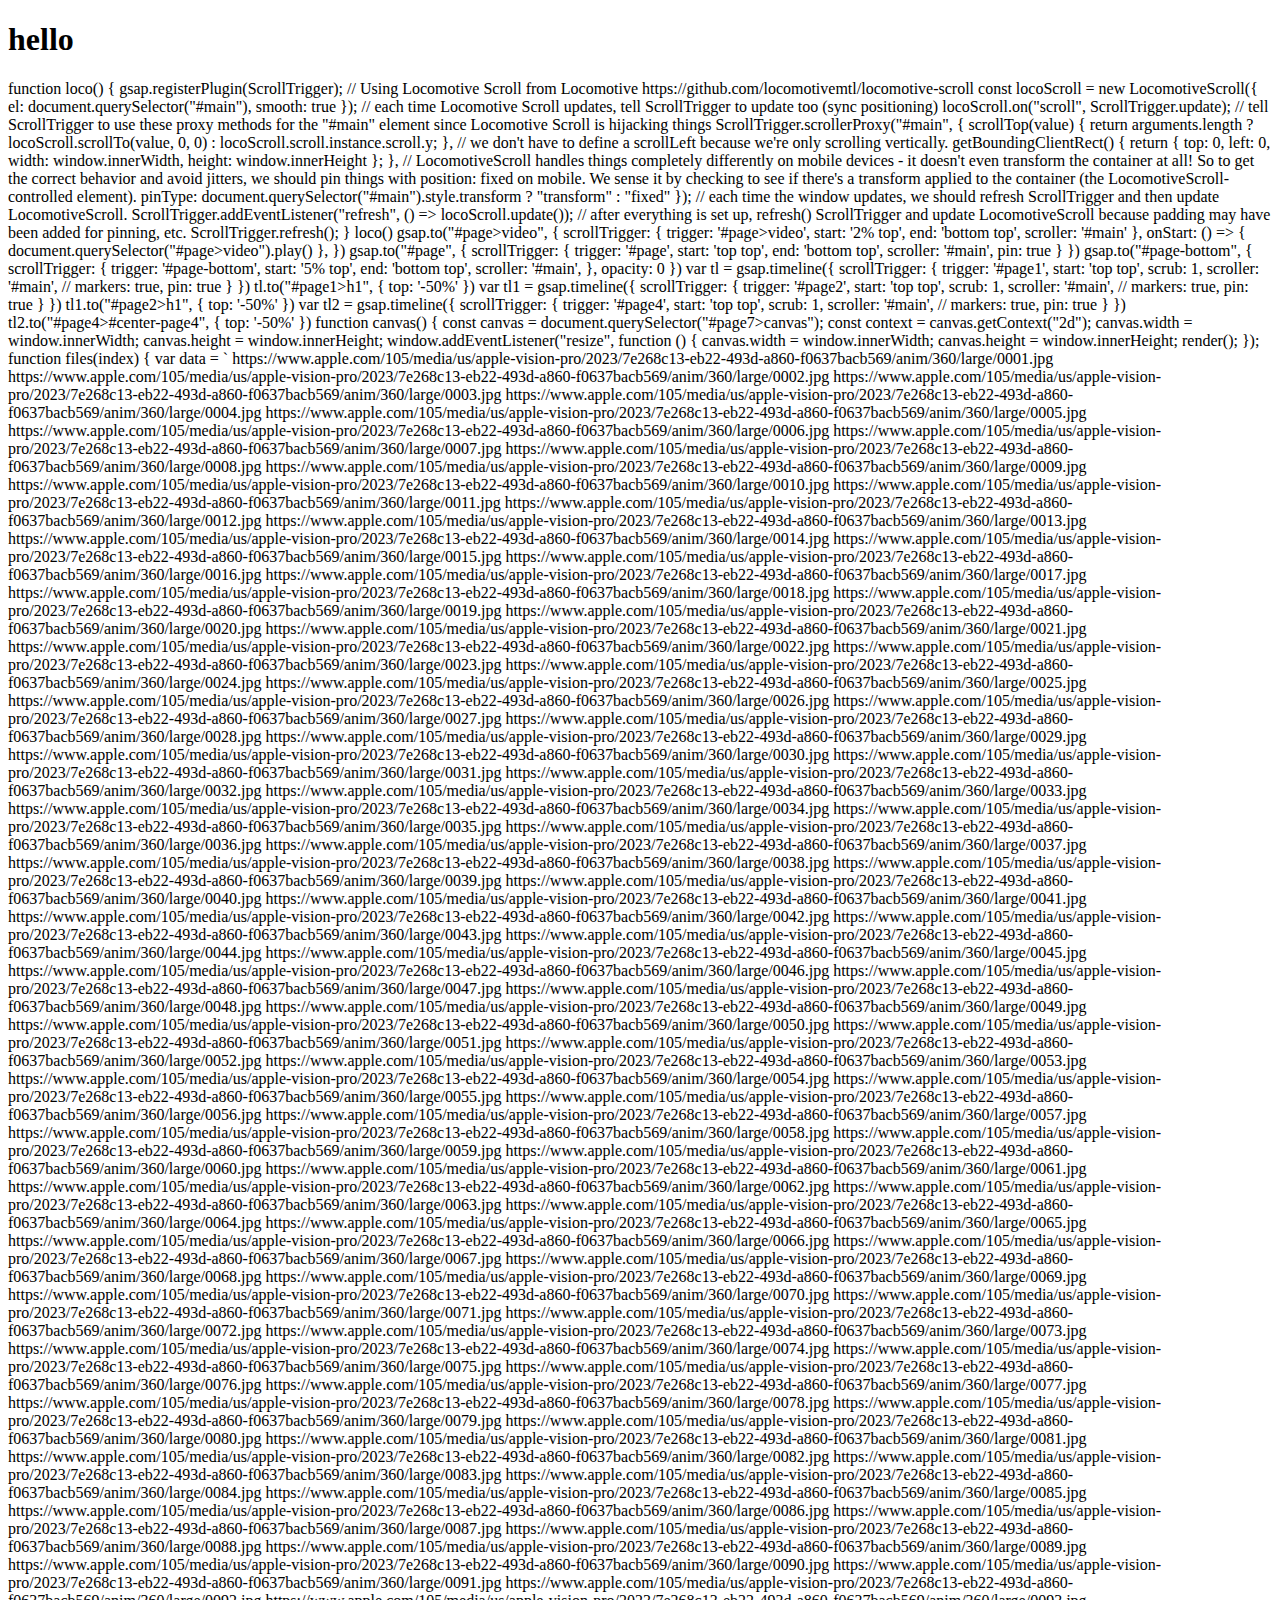
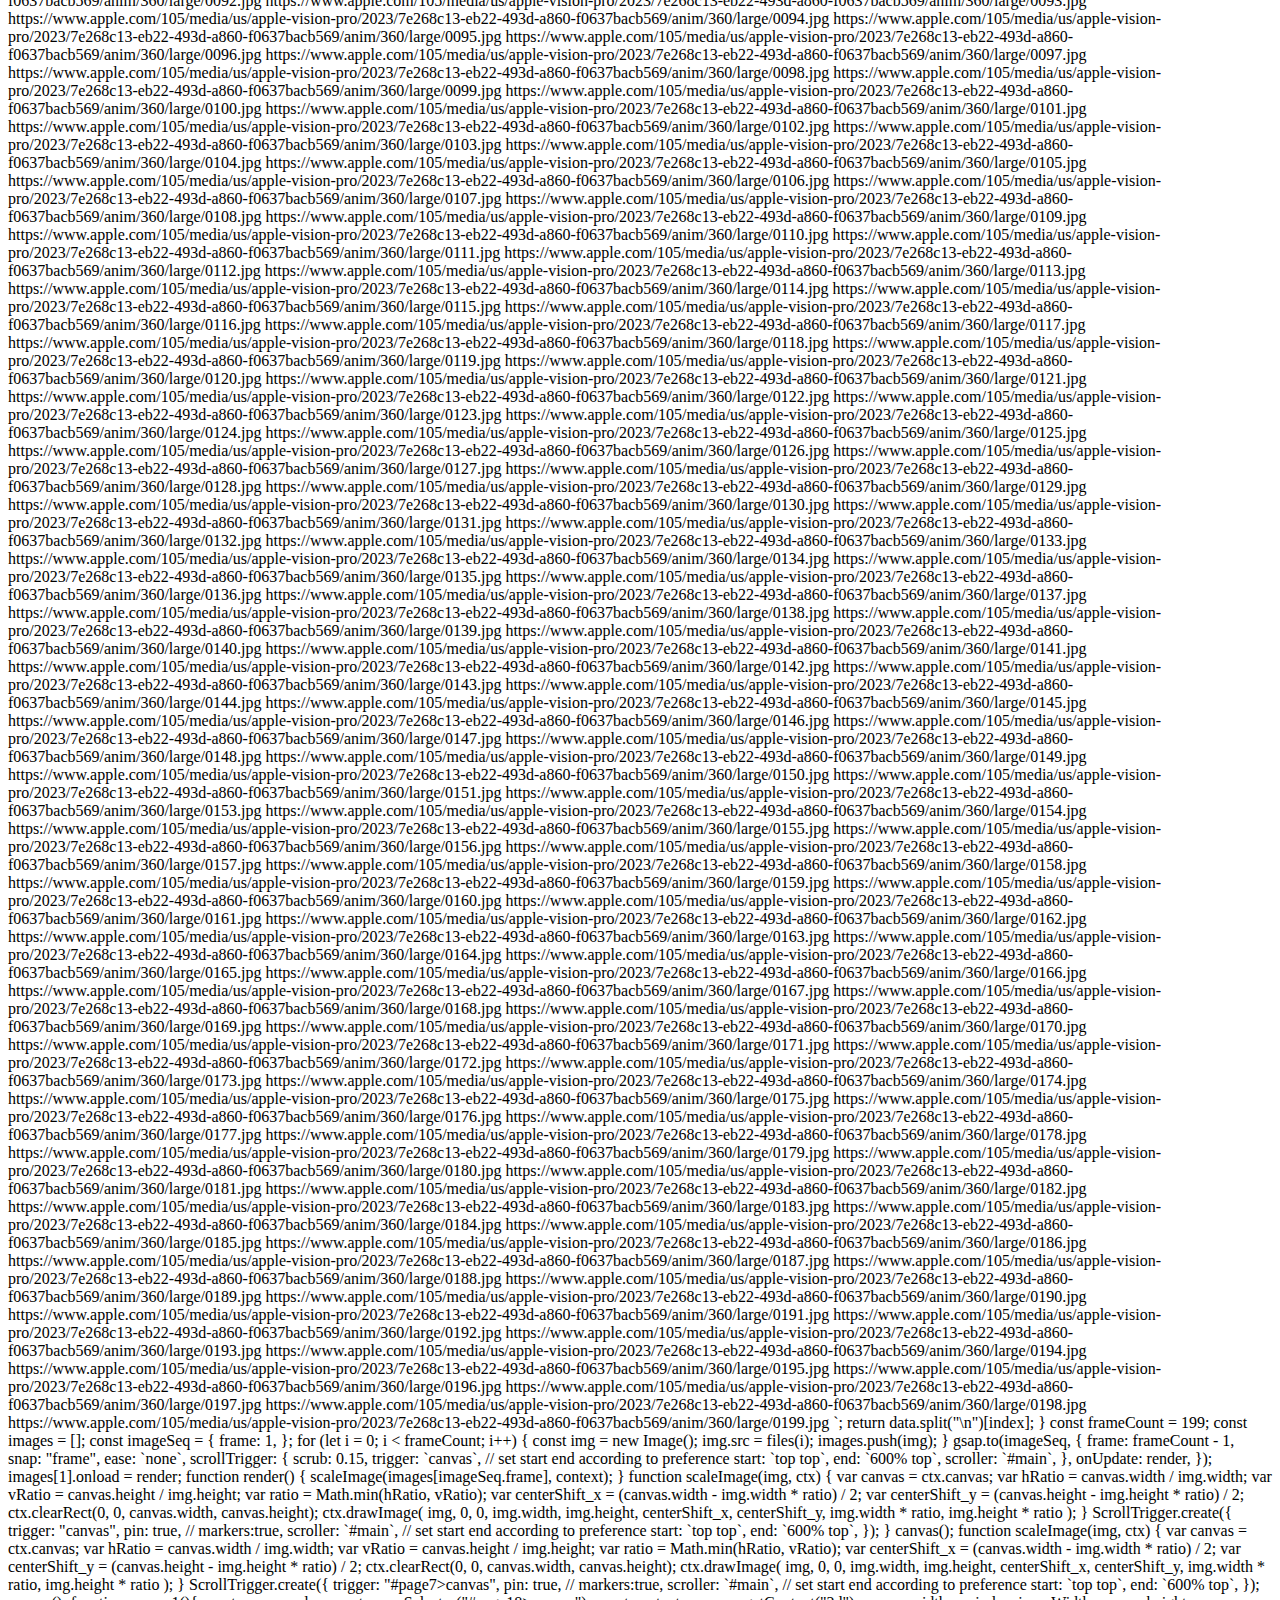
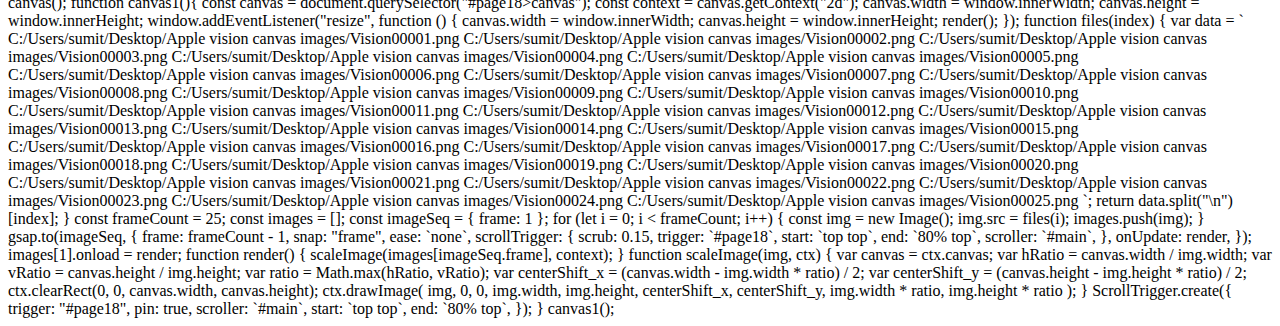
<file: index2.html>
<!DOCTYPE html>
<html lang="en">
<head>
    <meta charset="UTF-8">
    <meta name="viewport" content="width=device-width, initial-scale=1.0">
    <title>Document</title>
</head>
<body>
    <h1>hello</h1>
    
</body>
</html>



function loco() {
    gsap.registerPlugin(ScrollTrigger);

    // Using Locomotive Scroll from Locomotive https://github.com/locomotivemtl/locomotive-scroll

    const locoScroll = new LocomotiveScroll({
        el: document.querySelector("#main"),
        smooth: true
    });
    // each time Locomotive Scroll updates, tell ScrollTrigger to update too (sync positioning)
    locoScroll.on("scroll", ScrollTrigger.update);

    // tell ScrollTrigger to use these proxy methods for the "#main" element since Locomotive Scroll is hijacking things
    ScrollTrigger.scrollerProxy("#main", {
        scrollTop(value) {
            return arguments.length ? locoScroll.scrollTo(value, 0, 0) : locoScroll.scroll.instance.scroll.y;
        }, // we don't have to define a scrollLeft because we're only scrolling vertically.
        getBoundingClientRect() {
            return { top: 0, left: 0, width: window.innerWidth, height: window.innerHeight };
        },
        // LocomotiveScroll handles things completely differently on mobile devices - it doesn't even transform the container at all! So to get the correct behavior and avoid jitters, we should pin things with position: fixed on mobile. We sense it by checking to see if there's a transform applied to the container (the LocomotiveScroll-controlled element).
        pinType: document.querySelector("#main").style.transform ? "transform" : "fixed"
    });

    // each time the window updates, we should refresh ScrollTrigger and then update LocomotiveScroll. 
    ScrollTrigger.addEventListener("refresh", () => locoScroll.update());

    // after everything is set up, refresh() ScrollTrigger and update LocomotiveScroll because padding may have been added for pinning, etc.
    ScrollTrigger.refresh();
}

loco()

gsap.to("#page>video", {
    scrollTrigger: {
        trigger: '#page>video',
        start: '2% top',
        end: 'bottom top',
        scroller: '#main'
    },
    onStart: () => {
        document.querySelector("#page>video").play()
    },
})

gsap.to("#page", {
    scrollTrigger: {
        trigger: '#page',
        start: 'top top',
        end: 'bottom top',
        scroller: '#main',
        pin: true
    }
})
gsap.to("#page-bottom", {
    scrollTrigger: {
        trigger: '#page-bottom',
        start: '5% top',
        end: 'bottom top',
        scroller: '#main',
    },
    opacity: 0
})

var tl = gsap.timeline({
    scrollTrigger: {
        trigger: '#page1',
        start: 'top top',
        scrub: 1,
        scroller: '#main',
        // markers: true,
        pin: true
    }
})

tl.to("#page1>h1", {
    top: '-50%'
})


var tl1 = gsap.timeline({
    scrollTrigger: {
        trigger: '#page2',
        start: 'top top',
        scrub: 1,
        scroller: '#main',
        // markers: true,
        pin: true
    }
})

tl1.to("#page2>h1", {
    top: '-50%'
})

var tl2 = gsap.timeline({
    scrollTrigger: {
        trigger: '#page4',
        start: 'top top',
        scrub: 1,
        scroller: '#main',
        // markers: true,
        pin: true
    }
})

tl2.to("#page4>#center-page4", {
    top: '-50%'
})

function canvas() {
    const canvas = document.querySelector("#page7>canvas");
    const context = canvas.getContext("2d");

    canvas.width = window.innerWidth;
    canvas.height = window.innerHeight;


    window.addEventListener("resize", function () {
        canvas.width = window.innerWidth;
        canvas.height = window.innerHeight;
        render();
    });

    function files(index) {
        var data = `
  https://www.apple.com/105/media/us/apple-vision-pro/2023/7e268c13-eb22-493d-a860-f0637bacb569/anim/360/large/0001.jpg
  https://www.apple.com/105/media/us/apple-vision-pro/2023/7e268c13-eb22-493d-a860-f0637bacb569/anim/360/large/0002.jpg
  https://www.apple.com/105/media/us/apple-vision-pro/2023/7e268c13-eb22-493d-a860-f0637bacb569/anim/360/large/0003.jpg
  https://www.apple.com/105/media/us/apple-vision-pro/2023/7e268c13-eb22-493d-a860-f0637bacb569/anim/360/large/0004.jpg
  https://www.apple.com/105/media/us/apple-vision-pro/2023/7e268c13-eb22-493d-a860-f0637bacb569/anim/360/large/0005.jpg
  https://www.apple.com/105/media/us/apple-vision-pro/2023/7e268c13-eb22-493d-a860-f0637bacb569/anim/360/large/0006.jpg
  https://www.apple.com/105/media/us/apple-vision-pro/2023/7e268c13-eb22-493d-a860-f0637bacb569/anim/360/large/0007.jpg
  https://www.apple.com/105/media/us/apple-vision-pro/2023/7e268c13-eb22-493d-a860-f0637bacb569/anim/360/large/0008.jpg
  https://www.apple.com/105/media/us/apple-vision-pro/2023/7e268c13-eb22-493d-a860-f0637bacb569/anim/360/large/0009.jpg
  https://www.apple.com/105/media/us/apple-vision-pro/2023/7e268c13-eb22-493d-a860-f0637bacb569/anim/360/large/0010.jpg
  https://www.apple.com/105/media/us/apple-vision-pro/2023/7e268c13-eb22-493d-a860-f0637bacb569/anim/360/large/0011.jpg
  https://www.apple.com/105/media/us/apple-vision-pro/2023/7e268c13-eb22-493d-a860-f0637bacb569/anim/360/large/0012.jpg
  https://www.apple.com/105/media/us/apple-vision-pro/2023/7e268c13-eb22-493d-a860-f0637bacb569/anim/360/large/0013.jpg
  https://www.apple.com/105/media/us/apple-vision-pro/2023/7e268c13-eb22-493d-a860-f0637bacb569/anim/360/large/0014.jpg
  https://www.apple.com/105/media/us/apple-vision-pro/2023/7e268c13-eb22-493d-a860-f0637bacb569/anim/360/large/0015.jpg
  https://www.apple.com/105/media/us/apple-vision-pro/2023/7e268c13-eb22-493d-a860-f0637bacb569/anim/360/large/0016.jpg
  https://www.apple.com/105/media/us/apple-vision-pro/2023/7e268c13-eb22-493d-a860-f0637bacb569/anim/360/large/0017.jpg
  https://www.apple.com/105/media/us/apple-vision-pro/2023/7e268c13-eb22-493d-a860-f0637bacb569/anim/360/large/0018.jpg
  https://www.apple.com/105/media/us/apple-vision-pro/2023/7e268c13-eb22-493d-a860-f0637bacb569/anim/360/large/0019.jpg
  https://www.apple.com/105/media/us/apple-vision-pro/2023/7e268c13-eb22-493d-a860-f0637bacb569/anim/360/large/0020.jpg
  https://www.apple.com/105/media/us/apple-vision-pro/2023/7e268c13-eb22-493d-a860-f0637bacb569/anim/360/large/0021.jpg
  https://www.apple.com/105/media/us/apple-vision-pro/2023/7e268c13-eb22-493d-a860-f0637bacb569/anim/360/large/0022.jpg
  https://www.apple.com/105/media/us/apple-vision-pro/2023/7e268c13-eb22-493d-a860-f0637bacb569/anim/360/large/0023.jpg
  https://www.apple.com/105/media/us/apple-vision-pro/2023/7e268c13-eb22-493d-a860-f0637bacb569/anim/360/large/0024.jpg
  https://www.apple.com/105/media/us/apple-vision-pro/2023/7e268c13-eb22-493d-a860-f0637bacb569/anim/360/large/0025.jpg
  https://www.apple.com/105/media/us/apple-vision-pro/2023/7e268c13-eb22-493d-a860-f0637bacb569/anim/360/large/0026.jpg
  https://www.apple.com/105/media/us/apple-vision-pro/2023/7e268c13-eb22-493d-a860-f0637bacb569/anim/360/large/0027.jpg
  https://www.apple.com/105/media/us/apple-vision-pro/2023/7e268c13-eb22-493d-a860-f0637bacb569/anim/360/large/0028.jpg
  https://www.apple.com/105/media/us/apple-vision-pro/2023/7e268c13-eb22-493d-a860-f0637bacb569/anim/360/large/0029.jpg
  https://www.apple.com/105/media/us/apple-vision-pro/2023/7e268c13-eb22-493d-a860-f0637bacb569/anim/360/large/0030.jpg
  https://www.apple.com/105/media/us/apple-vision-pro/2023/7e268c13-eb22-493d-a860-f0637bacb569/anim/360/large/0031.jpg
  https://www.apple.com/105/media/us/apple-vision-pro/2023/7e268c13-eb22-493d-a860-f0637bacb569/anim/360/large/0032.jpg
  https://www.apple.com/105/media/us/apple-vision-pro/2023/7e268c13-eb22-493d-a860-f0637bacb569/anim/360/large/0033.jpg
  https://www.apple.com/105/media/us/apple-vision-pro/2023/7e268c13-eb22-493d-a860-f0637bacb569/anim/360/large/0034.jpg
  https://www.apple.com/105/media/us/apple-vision-pro/2023/7e268c13-eb22-493d-a860-f0637bacb569/anim/360/large/0035.jpg
  https://www.apple.com/105/media/us/apple-vision-pro/2023/7e268c13-eb22-493d-a860-f0637bacb569/anim/360/large/0036.jpg
  https://www.apple.com/105/media/us/apple-vision-pro/2023/7e268c13-eb22-493d-a860-f0637bacb569/anim/360/large/0037.jpg
  https://www.apple.com/105/media/us/apple-vision-pro/2023/7e268c13-eb22-493d-a860-f0637bacb569/anim/360/large/0038.jpg
  https://www.apple.com/105/media/us/apple-vision-pro/2023/7e268c13-eb22-493d-a860-f0637bacb569/anim/360/large/0039.jpg
  https://www.apple.com/105/media/us/apple-vision-pro/2023/7e268c13-eb22-493d-a860-f0637bacb569/anim/360/large/0040.jpg
  https://www.apple.com/105/media/us/apple-vision-pro/2023/7e268c13-eb22-493d-a860-f0637bacb569/anim/360/large/0041.jpg
  https://www.apple.com/105/media/us/apple-vision-pro/2023/7e268c13-eb22-493d-a860-f0637bacb569/anim/360/large/0042.jpg
  https://www.apple.com/105/media/us/apple-vision-pro/2023/7e268c13-eb22-493d-a860-f0637bacb569/anim/360/large/0043.jpg
  https://www.apple.com/105/media/us/apple-vision-pro/2023/7e268c13-eb22-493d-a860-f0637bacb569/anim/360/large/0044.jpg
  https://www.apple.com/105/media/us/apple-vision-pro/2023/7e268c13-eb22-493d-a860-f0637bacb569/anim/360/large/0045.jpg
  https://www.apple.com/105/media/us/apple-vision-pro/2023/7e268c13-eb22-493d-a860-f0637bacb569/anim/360/large/0046.jpg
  https://www.apple.com/105/media/us/apple-vision-pro/2023/7e268c13-eb22-493d-a860-f0637bacb569/anim/360/large/0047.jpg
  https://www.apple.com/105/media/us/apple-vision-pro/2023/7e268c13-eb22-493d-a860-f0637bacb569/anim/360/large/0048.jpg
  https://www.apple.com/105/media/us/apple-vision-pro/2023/7e268c13-eb22-493d-a860-f0637bacb569/anim/360/large/0049.jpg
  https://www.apple.com/105/media/us/apple-vision-pro/2023/7e268c13-eb22-493d-a860-f0637bacb569/anim/360/large/0050.jpg
  https://www.apple.com/105/media/us/apple-vision-pro/2023/7e268c13-eb22-493d-a860-f0637bacb569/anim/360/large/0051.jpg
  https://www.apple.com/105/media/us/apple-vision-pro/2023/7e268c13-eb22-493d-a860-f0637bacb569/anim/360/large/0052.jpg
  https://www.apple.com/105/media/us/apple-vision-pro/2023/7e268c13-eb22-493d-a860-f0637bacb569/anim/360/large/0053.jpg
  https://www.apple.com/105/media/us/apple-vision-pro/2023/7e268c13-eb22-493d-a860-f0637bacb569/anim/360/large/0054.jpg
  https://www.apple.com/105/media/us/apple-vision-pro/2023/7e268c13-eb22-493d-a860-f0637bacb569/anim/360/large/0055.jpg
  https://www.apple.com/105/media/us/apple-vision-pro/2023/7e268c13-eb22-493d-a860-f0637bacb569/anim/360/large/0056.jpg
  https://www.apple.com/105/media/us/apple-vision-pro/2023/7e268c13-eb22-493d-a860-f0637bacb569/anim/360/large/0057.jpg
  https://www.apple.com/105/media/us/apple-vision-pro/2023/7e268c13-eb22-493d-a860-f0637bacb569/anim/360/large/0058.jpg
  https://www.apple.com/105/media/us/apple-vision-pro/2023/7e268c13-eb22-493d-a860-f0637bacb569/anim/360/large/0059.jpg
  https://www.apple.com/105/media/us/apple-vision-pro/2023/7e268c13-eb22-493d-a860-f0637bacb569/anim/360/large/0060.jpg
  https://www.apple.com/105/media/us/apple-vision-pro/2023/7e268c13-eb22-493d-a860-f0637bacb569/anim/360/large/0061.jpg
  https://www.apple.com/105/media/us/apple-vision-pro/2023/7e268c13-eb22-493d-a860-f0637bacb569/anim/360/large/0062.jpg
  https://www.apple.com/105/media/us/apple-vision-pro/2023/7e268c13-eb22-493d-a860-f0637bacb569/anim/360/large/0063.jpg
  https://www.apple.com/105/media/us/apple-vision-pro/2023/7e268c13-eb22-493d-a860-f0637bacb569/anim/360/large/0064.jpg
  https://www.apple.com/105/media/us/apple-vision-pro/2023/7e268c13-eb22-493d-a860-f0637bacb569/anim/360/large/0065.jpg
  https://www.apple.com/105/media/us/apple-vision-pro/2023/7e268c13-eb22-493d-a860-f0637bacb569/anim/360/large/0066.jpg
  https://www.apple.com/105/media/us/apple-vision-pro/2023/7e268c13-eb22-493d-a860-f0637bacb569/anim/360/large/0067.jpg
  https://www.apple.com/105/media/us/apple-vision-pro/2023/7e268c13-eb22-493d-a860-f0637bacb569/anim/360/large/0068.jpg
  https://www.apple.com/105/media/us/apple-vision-pro/2023/7e268c13-eb22-493d-a860-f0637bacb569/anim/360/large/0069.jpg
  https://www.apple.com/105/media/us/apple-vision-pro/2023/7e268c13-eb22-493d-a860-f0637bacb569/anim/360/large/0070.jpg
  https://www.apple.com/105/media/us/apple-vision-pro/2023/7e268c13-eb22-493d-a860-f0637bacb569/anim/360/large/0071.jpg
  https://www.apple.com/105/media/us/apple-vision-pro/2023/7e268c13-eb22-493d-a860-f0637bacb569/anim/360/large/0072.jpg
  https://www.apple.com/105/media/us/apple-vision-pro/2023/7e268c13-eb22-493d-a860-f0637bacb569/anim/360/large/0073.jpg
  https://www.apple.com/105/media/us/apple-vision-pro/2023/7e268c13-eb22-493d-a860-f0637bacb569/anim/360/large/0074.jpg
  https://www.apple.com/105/media/us/apple-vision-pro/2023/7e268c13-eb22-493d-a860-f0637bacb569/anim/360/large/0075.jpg
  https://www.apple.com/105/media/us/apple-vision-pro/2023/7e268c13-eb22-493d-a860-f0637bacb569/anim/360/large/0076.jpg
  https://www.apple.com/105/media/us/apple-vision-pro/2023/7e268c13-eb22-493d-a860-f0637bacb569/anim/360/large/0077.jpg
  https://www.apple.com/105/media/us/apple-vision-pro/2023/7e268c13-eb22-493d-a860-f0637bacb569/anim/360/large/0078.jpg
  https://www.apple.com/105/media/us/apple-vision-pro/2023/7e268c13-eb22-493d-a860-f0637bacb569/anim/360/large/0079.jpg
  https://www.apple.com/105/media/us/apple-vision-pro/2023/7e268c13-eb22-493d-a860-f0637bacb569/anim/360/large/0080.jpg
  https://www.apple.com/105/media/us/apple-vision-pro/2023/7e268c13-eb22-493d-a860-f0637bacb569/anim/360/large/0081.jpg
  https://www.apple.com/105/media/us/apple-vision-pro/2023/7e268c13-eb22-493d-a860-f0637bacb569/anim/360/large/0082.jpg
  https://www.apple.com/105/media/us/apple-vision-pro/2023/7e268c13-eb22-493d-a860-f0637bacb569/anim/360/large/0083.jpg
  https://www.apple.com/105/media/us/apple-vision-pro/2023/7e268c13-eb22-493d-a860-f0637bacb569/anim/360/large/0084.jpg
  https://www.apple.com/105/media/us/apple-vision-pro/2023/7e268c13-eb22-493d-a860-f0637bacb569/anim/360/large/0085.jpg
  https://www.apple.com/105/media/us/apple-vision-pro/2023/7e268c13-eb22-493d-a860-f0637bacb569/anim/360/large/0086.jpg
  https://www.apple.com/105/media/us/apple-vision-pro/2023/7e268c13-eb22-493d-a860-f0637bacb569/anim/360/large/0087.jpg
  https://www.apple.com/105/media/us/apple-vision-pro/2023/7e268c13-eb22-493d-a860-f0637bacb569/anim/360/large/0088.jpg
  https://www.apple.com/105/media/us/apple-vision-pro/2023/7e268c13-eb22-493d-a860-f0637bacb569/anim/360/large/0089.jpg
  https://www.apple.com/105/media/us/apple-vision-pro/2023/7e268c13-eb22-493d-a860-f0637bacb569/anim/360/large/0090.jpg
  https://www.apple.com/105/media/us/apple-vision-pro/2023/7e268c13-eb22-493d-a860-f0637bacb569/anim/360/large/0091.jpg
  https://www.apple.com/105/media/us/apple-vision-pro/2023/7e268c13-eb22-493d-a860-f0637bacb569/anim/360/large/0092.jpg
  https://www.apple.com/105/media/us/apple-vision-pro/2023/7e268c13-eb22-493d-a860-f0637bacb569/anim/360/large/0093.jpg
  https://www.apple.com/105/media/us/apple-vision-pro/2023/7e268c13-eb22-493d-a860-f0637bacb569/anim/360/large/0094.jpg
  https://www.apple.com/105/media/us/apple-vision-pro/2023/7e268c13-eb22-493d-a860-f0637bacb569/anim/360/large/0095.jpg
  https://www.apple.com/105/media/us/apple-vision-pro/2023/7e268c13-eb22-493d-a860-f0637bacb569/anim/360/large/0096.jpg
  https://www.apple.com/105/media/us/apple-vision-pro/2023/7e268c13-eb22-493d-a860-f0637bacb569/anim/360/large/0097.jpg
  https://www.apple.com/105/media/us/apple-vision-pro/2023/7e268c13-eb22-493d-a860-f0637bacb569/anim/360/large/0098.jpg
  https://www.apple.com/105/media/us/apple-vision-pro/2023/7e268c13-eb22-493d-a860-f0637bacb569/anim/360/large/0099.jpg
  https://www.apple.com/105/media/us/apple-vision-pro/2023/7e268c13-eb22-493d-a860-f0637bacb569/anim/360/large/0100.jpg
  https://www.apple.com/105/media/us/apple-vision-pro/2023/7e268c13-eb22-493d-a860-f0637bacb569/anim/360/large/0101.jpg
  https://www.apple.com/105/media/us/apple-vision-pro/2023/7e268c13-eb22-493d-a860-f0637bacb569/anim/360/large/0102.jpg
  https://www.apple.com/105/media/us/apple-vision-pro/2023/7e268c13-eb22-493d-a860-f0637bacb569/anim/360/large/0103.jpg
  https://www.apple.com/105/media/us/apple-vision-pro/2023/7e268c13-eb22-493d-a860-f0637bacb569/anim/360/large/0104.jpg
  https://www.apple.com/105/media/us/apple-vision-pro/2023/7e268c13-eb22-493d-a860-f0637bacb569/anim/360/large/0105.jpg
  https://www.apple.com/105/media/us/apple-vision-pro/2023/7e268c13-eb22-493d-a860-f0637bacb569/anim/360/large/0106.jpg
  https://www.apple.com/105/media/us/apple-vision-pro/2023/7e268c13-eb22-493d-a860-f0637bacb569/anim/360/large/0107.jpg
  https://www.apple.com/105/media/us/apple-vision-pro/2023/7e268c13-eb22-493d-a860-f0637bacb569/anim/360/large/0108.jpg
  https://www.apple.com/105/media/us/apple-vision-pro/2023/7e268c13-eb22-493d-a860-f0637bacb569/anim/360/large/0109.jpg
  https://www.apple.com/105/media/us/apple-vision-pro/2023/7e268c13-eb22-493d-a860-f0637bacb569/anim/360/large/0110.jpg
  https://www.apple.com/105/media/us/apple-vision-pro/2023/7e268c13-eb22-493d-a860-f0637bacb569/anim/360/large/0111.jpg
  https://www.apple.com/105/media/us/apple-vision-pro/2023/7e268c13-eb22-493d-a860-f0637bacb569/anim/360/large/0112.jpg
  https://www.apple.com/105/media/us/apple-vision-pro/2023/7e268c13-eb22-493d-a860-f0637bacb569/anim/360/large/0113.jpg
  https://www.apple.com/105/media/us/apple-vision-pro/2023/7e268c13-eb22-493d-a860-f0637bacb569/anim/360/large/0114.jpg
  https://www.apple.com/105/media/us/apple-vision-pro/2023/7e268c13-eb22-493d-a860-f0637bacb569/anim/360/large/0115.jpg
  https://www.apple.com/105/media/us/apple-vision-pro/2023/7e268c13-eb22-493d-a860-f0637bacb569/anim/360/large/0116.jpg
  https://www.apple.com/105/media/us/apple-vision-pro/2023/7e268c13-eb22-493d-a860-f0637bacb569/anim/360/large/0117.jpg
  https://www.apple.com/105/media/us/apple-vision-pro/2023/7e268c13-eb22-493d-a860-f0637bacb569/anim/360/large/0118.jpg
  https://www.apple.com/105/media/us/apple-vision-pro/2023/7e268c13-eb22-493d-a860-f0637bacb569/anim/360/large/0119.jpg
  https://www.apple.com/105/media/us/apple-vision-pro/2023/7e268c13-eb22-493d-a860-f0637bacb569/anim/360/large/0120.jpg
  https://www.apple.com/105/media/us/apple-vision-pro/2023/7e268c13-eb22-493d-a860-f0637bacb569/anim/360/large/0121.jpg
  https://www.apple.com/105/media/us/apple-vision-pro/2023/7e268c13-eb22-493d-a860-f0637bacb569/anim/360/large/0122.jpg
  https://www.apple.com/105/media/us/apple-vision-pro/2023/7e268c13-eb22-493d-a860-f0637bacb569/anim/360/large/0123.jpg
  https://www.apple.com/105/media/us/apple-vision-pro/2023/7e268c13-eb22-493d-a860-f0637bacb569/anim/360/large/0124.jpg
  https://www.apple.com/105/media/us/apple-vision-pro/2023/7e268c13-eb22-493d-a860-f0637bacb569/anim/360/large/0125.jpg
  https://www.apple.com/105/media/us/apple-vision-pro/2023/7e268c13-eb22-493d-a860-f0637bacb569/anim/360/large/0126.jpg
  https://www.apple.com/105/media/us/apple-vision-pro/2023/7e268c13-eb22-493d-a860-f0637bacb569/anim/360/large/0127.jpg
  https://www.apple.com/105/media/us/apple-vision-pro/2023/7e268c13-eb22-493d-a860-f0637bacb569/anim/360/large/0128.jpg
  https://www.apple.com/105/media/us/apple-vision-pro/2023/7e268c13-eb22-493d-a860-f0637bacb569/anim/360/large/0129.jpg
  https://www.apple.com/105/media/us/apple-vision-pro/2023/7e268c13-eb22-493d-a860-f0637bacb569/anim/360/large/0130.jpg
  https://www.apple.com/105/media/us/apple-vision-pro/2023/7e268c13-eb22-493d-a860-f0637bacb569/anim/360/large/0131.jpg
  https://www.apple.com/105/media/us/apple-vision-pro/2023/7e268c13-eb22-493d-a860-f0637bacb569/anim/360/large/0132.jpg
  https://www.apple.com/105/media/us/apple-vision-pro/2023/7e268c13-eb22-493d-a860-f0637bacb569/anim/360/large/0133.jpg
  https://www.apple.com/105/media/us/apple-vision-pro/2023/7e268c13-eb22-493d-a860-f0637bacb569/anim/360/large/0134.jpg
  https://www.apple.com/105/media/us/apple-vision-pro/2023/7e268c13-eb22-493d-a860-f0637bacb569/anim/360/large/0135.jpg
  https://www.apple.com/105/media/us/apple-vision-pro/2023/7e268c13-eb22-493d-a860-f0637bacb569/anim/360/large/0136.jpg
  https://www.apple.com/105/media/us/apple-vision-pro/2023/7e268c13-eb22-493d-a860-f0637bacb569/anim/360/large/0137.jpg
  https://www.apple.com/105/media/us/apple-vision-pro/2023/7e268c13-eb22-493d-a860-f0637bacb569/anim/360/large/0138.jpg
  https://www.apple.com/105/media/us/apple-vision-pro/2023/7e268c13-eb22-493d-a860-f0637bacb569/anim/360/large/0139.jpg
  https://www.apple.com/105/media/us/apple-vision-pro/2023/7e268c13-eb22-493d-a860-f0637bacb569/anim/360/large/0140.jpg
  https://www.apple.com/105/media/us/apple-vision-pro/2023/7e268c13-eb22-493d-a860-f0637bacb569/anim/360/large/0141.jpg
  https://www.apple.com/105/media/us/apple-vision-pro/2023/7e268c13-eb22-493d-a860-f0637bacb569/anim/360/large/0142.jpg
  https://www.apple.com/105/media/us/apple-vision-pro/2023/7e268c13-eb22-493d-a860-f0637bacb569/anim/360/large/0143.jpg
  https://www.apple.com/105/media/us/apple-vision-pro/2023/7e268c13-eb22-493d-a860-f0637bacb569/anim/360/large/0144.jpg
  https://www.apple.com/105/media/us/apple-vision-pro/2023/7e268c13-eb22-493d-a860-f0637bacb569/anim/360/large/0145.jpg
  https://www.apple.com/105/media/us/apple-vision-pro/2023/7e268c13-eb22-493d-a860-f0637bacb569/anim/360/large/0146.jpg
  https://www.apple.com/105/media/us/apple-vision-pro/2023/7e268c13-eb22-493d-a860-f0637bacb569/anim/360/large/0147.jpg
  https://www.apple.com/105/media/us/apple-vision-pro/2023/7e268c13-eb22-493d-a860-f0637bacb569/anim/360/large/0148.jpg
  https://www.apple.com/105/media/us/apple-vision-pro/2023/7e268c13-eb22-493d-a860-f0637bacb569/anim/360/large/0149.jpg
  https://www.apple.com/105/media/us/apple-vision-pro/2023/7e268c13-eb22-493d-a860-f0637bacb569/anim/360/large/0150.jpg
  https://www.apple.com/105/media/us/apple-vision-pro/2023/7e268c13-eb22-493d-a860-f0637bacb569/anim/360/large/0151.jpg
  https://www.apple.com/105/media/us/apple-vision-pro/2023/7e268c13-eb22-493d-a860-f0637bacb569/anim/360/large/0153.jpg
  https://www.apple.com/105/media/us/apple-vision-pro/2023/7e268c13-eb22-493d-a860-f0637bacb569/anim/360/large/0154.jpg
  https://www.apple.com/105/media/us/apple-vision-pro/2023/7e268c13-eb22-493d-a860-f0637bacb569/anim/360/large/0155.jpg
  https://www.apple.com/105/media/us/apple-vision-pro/2023/7e268c13-eb22-493d-a860-f0637bacb569/anim/360/large/0156.jpg
  https://www.apple.com/105/media/us/apple-vision-pro/2023/7e268c13-eb22-493d-a860-f0637bacb569/anim/360/large/0157.jpg
  https://www.apple.com/105/media/us/apple-vision-pro/2023/7e268c13-eb22-493d-a860-f0637bacb569/anim/360/large/0158.jpg
  https://www.apple.com/105/media/us/apple-vision-pro/2023/7e268c13-eb22-493d-a860-f0637bacb569/anim/360/large/0159.jpg
  https://www.apple.com/105/media/us/apple-vision-pro/2023/7e268c13-eb22-493d-a860-f0637bacb569/anim/360/large/0160.jpg
  https://www.apple.com/105/media/us/apple-vision-pro/2023/7e268c13-eb22-493d-a860-f0637bacb569/anim/360/large/0161.jpg
  https://www.apple.com/105/media/us/apple-vision-pro/2023/7e268c13-eb22-493d-a860-f0637bacb569/anim/360/large/0162.jpg
  https://www.apple.com/105/media/us/apple-vision-pro/2023/7e268c13-eb22-493d-a860-f0637bacb569/anim/360/large/0163.jpg
  https://www.apple.com/105/media/us/apple-vision-pro/2023/7e268c13-eb22-493d-a860-f0637bacb569/anim/360/large/0164.jpg
  https://www.apple.com/105/media/us/apple-vision-pro/2023/7e268c13-eb22-493d-a860-f0637bacb569/anim/360/large/0165.jpg
  https://www.apple.com/105/media/us/apple-vision-pro/2023/7e268c13-eb22-493d-a860-f0637bacb569/anim/360/large/0166.jpg
  https://www.apple.com/105/media/us/apple-vision-pro/2023/7e268c13-eb22-493d-a860-f0637bacb569/anim/360/large/0167.jpg
  https://www.apple.com/105/media/us/apple-vision-pro/2023/7e268c13-eb22-493d-a860-f0637bacb569/anim/360/large/0168.jpg
  https://www.apple.com/105/media/us/apple-vision-pro/2023/7e268c13-eb22-493d-a860-f0637bacb569/anim/360/large/0169.jpg
  https://www.apple.com/105/media/us/apple-vision-pro/2023/7e268c13-eb22-493d-a860-f0637bacb569/anim/360/large/0170.jpg
  https://www.apple.com/105/media/us/apple-vision-pro/2023/7e268c13-eb22-493d-a860-f0637bacb569/anim/360/large/0171.jpg
  https://www.apple.com/105/media/us/apple-vision-pro/2023/7e268c13-eb22-493d-a860-f0637bacb569/anim/360/large/0172.jpg
  https://www.apple.com/105/media/us/apple-vision-pro/2023/7e268c13-eb22-493d-a860-f0637bacb569/anim/360/large/0173.jpg
  https://www.apple.com/105/media/us/apple-vision-pro/2023/7e268c13-eb22-493d-a860-f0637bacb569/anim/360/large/0174.jpg
  https://www.apple.com/105/media/us/apple-vision-pro/2023/7e268c13-eb22-493d-a860-f0637bacb569/anim/360/large/0175.jpg
  https://www.apple.com/105/media/us/apple-vision-pro/2023/7e268c13-eb22-493d-a860-f0637bacb569/anim/360/large/0176.jpg
  https://www.apple.com/105/media/us/apple-vision-pro/2023/7e268c13-eb22-493d-a860-f0637bacb569/anim/360/large/0177.jpg
  https://www.apple.com/105/media/us/apple-vision-pro/2023/7e268c13-eb22-493d-a860-f0637bacb569/anim/360/large/0178.jpg
  https://www.apple.com/105/media/us/apple-vision-pro/2023/7e268c13-eb22-493d-a860-f0637bacb569/anim/360/large/0179.jpg
  https://www.apple.com/105/media/us/apple-vision-pro/2023/7e268c13-eb22-493d-a860-f0637bacb569/anim/360/large/0180.jpg
  https://www.apple.com/105/media/us/apple-vision-pro/2023/7e268c13-eb22-493d-a860-f0637bacb569/anim/360/large/0181.jpg
  https://www.apple.com/105/media/us/apple-vision-pro/2023/7e268c13-eb22-493d-a860-f0637bacb569/anim/360/large/0182.jpg
  https://www.apple.com/105/media/us/apple-vision-pro/2023/7e268c13-eb22-493d-a860-f0637bacb569/anim/360/large/0183.jpg
  https://www.apple.com/105/media/us/apple-vision-pro/2023/7e268c13-eb22-493d-a860-f0637bacb569/anim/360/large/0184.jpg
  https://www.apple.com/105/media/us/apple-vision-pro/2023/7e268c13-eb22-493d-a860-f0637bacb569/anim/360/large/0185.jpg
  https://www.apple.com/105/media/us/apple-vision-pro/2023/7e268c13-eb22-493d-a860-f0637bacb569/anim/360/large/0186.jpg
  https://www.apple.com/105/media/us/apple-vision-pro/2023/7e268c13-eb22-493d-a860-f0637bacb569/anim/360/large/0187.jpg
  https://www.apple.com/105/media/us/apple-vision-pro/2023/7e268c13-eb22-493d-a860-f0637bacb569/anim/360/large/0188.jpg
  https://www.apple.com/105/media/us/apple-vision-pro/2023/7e268c13-eb22-493d-a860-f0637bacb569/anim/360/large/0189.jpg
  https://www.apple.com/105/media/us/apple-vision-pro/2023/7e268c13-eb22-493d-a860-f0637bacb569/anim/360/large/0190.jpg
  https://www.apple.com/105/media/us/apple-vision-pro/2023/7e268c13-eb22-493d-a860-f0637bacb569/anim/360/large/0191.jpg
  https://www.apple.com/105/media/us/apple-vision-pro/2023/7e268c13-eb22-493d-a860-f0637bacb569/anim/360/large/0192.jpg
  https://www.apple.com/105/media/us/apple-vision-pro/2023/7e268c13-eb22-493d-a860-f0637bacb569/anim/360/large/0193.jpg
  https://www.apple.com/105/media/us/apple-vision-pro/2023/7e268c13-eb22-493d-a860-f0637bacb569/anim/360/large/0194.jpg
  https://www.apple.com/105/media/us/apple-vision-pro/2023/7e268c13-eb22-493d-a860-f0637bacb569/anim/360/large/0195.jpg
  https://www.apple.com/105/media/us/apple-vision-pro/2023/7e268c13-eb22-493d-a860-f0637bacb569/anim/360/large/0196.jpg
  https://www.apple.com/105/media/us/apple-vision-pro/2023/7e268c13-eb22-493d-a860-f0637bacb569/anim/360/large/0197.jpg
  https://www.apple.com/105/media/us/apple-vision-pro/2023/7e268c13-eb22-493d-a860-f0637bacb569/anim/360/large/0198.jpg
  https://www.apple.com/105/media/us/apple-vision-pro/2023/7e268c13-eb22-493d-a860-f0637bacb569/anim/360/large/0199.jpg
 `;
        return data.split("\n")[index];
    }

    const frameCount = 199;

    const images = [];
    const imageSeq = {
        frame: 1,
    };

    for (let i = 0; i < frameCount; i++) {
        const img = new Image();
        img.src = files(i);
        images.push(img);
    }

    gsap.to(imageSeq, {
        frame: frameCount - 1,
        snap: "frame",
        ease: `none`,
        scrollTrigger: {
            scrub: 0.15,
            trigger: `canvas`,
            //   set start end according to preference
            start: `top top`,
            end: `600% top`,
            scroller: `#main`,
        },
        onUpdate: render,
    });

    images[1].onload = render;

    function render() {
        scaleImage(images[imageSeq.frame], context);
    }

    function scaleImage(img, ctx) {
        var canvas = ctx.canvas;
        var hRatio = canvas.width / img.width;
        var vRatio = canvas.height / img.height;
        var ratio = Math.min(hRatio, vRatio);
        var centerShift_x = (canvas.width - img.width * ratio) / 2;
        var centerShift_y = (canvas.height - img.height * ratio) / 2;
        ctx.clearRect(0, 0, canvas.width, canvas.height);
        ctx.drawImage(
            img,
            0,
            0,
            img.width,
            img.height,
            centerShift_x,
            centerShift_y,
            img.width * ratio,
            img.height * ratio
        );
    }
    ScrollTrigger.create({

        trigger: "canvas",
        pin: true,
        // markers:true,
        scroller: `#main`,
        //   set start end according to preference
        start: `top top`,
        end: `600% top`,
    });
}

canvas();


function scaleImage(img, ctx) {
    var canvas = ctx.canvas;
    var hRatio = canvas.width / img.width;
    var vRatio = canvas.height / img.height;
    var ratio = Math.min(hRatio, vRatio);
    var centerShift_x = (canvas.width - img.width * ratio) / 2;
    var centerShift_y = (canvas.height - img.height * ratio) / 2;
    ctx.clearRect(0, 0, canvas.width, canvas.height);
    ctx.drawImage(
        img,
        0,
        0,
        img.width,
        img.height,
        centerShift_x,
        centerShift_y,
        img.width * ratio,
        img.height * ratio
    );
}
ScrollTrigger.create({

    trigger: "#page7>canvas",
    pin: true,
    // markers:true,
    scroller: `#main`,
    //   set start end according to preference
    start: `top top`,
    end: `600% top`,
});

canvas();


function canvas1(){
    const canvas = document.querySelector("#page18>canvas");
    const context = canvas.getContext("2d");

    canvas.width = window.innerWidth;
    canvas.height = window.innerHeight;

    window.addEventListener("resize", function () {
        canvas.width = window.innerWidth;
        canvas.height = window.innerHeight;
        render();
    });

    function files(index) {
        var data = `
        C:/Users/sumit/Desktop/Apple vision canvas images/Vision00001.png
        C:/Users/sumit/Desktop/Apple vision canvas images/Vision00002.png
        C:/Users/sumit/Desktop/Apple vision canvas images/Vision00003.png
        C:/Users/sumit/Desktop/Apple vision canvas images/Vision00004.png
        C:/Users/sumit/Desktop/Apple vision canvas images/Vision00005.png
        C:/Users/sumit/Desktop/Apple vision canvas images/Vision00006.png
        C:/Users/sumit/Desktop/Apple vision canvas images/Vision00007.png
        C:/Users/sumit/Desktop/Apple vision canvas images/Vision00008.png
        C:/Users/sumit/Desktop/Apple vision canvas images/Vision00009.png
        C:/Users/sumit/Desktop/Apple vision canvas images/Vision00010.png
        C:/Users/sumit/Desktop/Apple vision canvas images/Vision00011.png
        C:/Users/sumit/Desktop/Apple vision canvas images/Vision00012.png
        C:/Users/sumit/Desktop/Apple vision canvas images/Vision00013.png
        C:/Users/sumit/Desktop/Apple vision canvas images/Vision00014.png
        C:/Users/sumit/Desktop/Apple vision canvas images/Vision00015.png
        C:/Users/sumit/Desktop/Apple vision canvas images/Vision00016.png
        C:/Users/sumit/Desktop/Apple vision canvas images/Vision00017.png
        C:/Users/sumit/Desktop/Apple vision canvas images/Vision00018.png
        C:/Users/sumit/Desktop/Apple vision canvas images/Vision00019.png
        C:/Users/sumit/Desktop/Apple vision canvas images/Vision00020.png
        C:/Users/sumit/Desktop/Apple vision canvas images/Vision00021.png
        C:/Users/sumit/Desktop/Apple vision canvas images/Vision00022.png
        C:/Users/sumit/Desktop/Apple vision canvas images/Vision00023.png
        C:/Users/sumit/Desktop/Apple vision canvas images/Vision00024.png
        C:/Users/sumit/Desktop/Apple vision canvas images/Vision00025.png
        `;
        return data.split("\n")[index];
    }

    const frameCount = 25;
    const images = [];
    const imageSeq = { frame: 1 };

    for (let i = 0; i < frameCount; i++) {
        const img = new Image();
        img.src = files(i);
        images.push(img);
    }

    gsap.to(imageSeq, {
        frame: frameCount - 1,
        snap: "frame",
        ease: `none`,
        scrollTrigger: {
            scrub: 0.15,
            trigger: `#page18`,
            start: `top top`,
            end: `80% top`,
            scroller: `#main`,
        },
        onUpdate: render,
    });

    images[1].onload = render;

    function render() {
        scaleImage(images[imageSeq.frame], context);
    }

    function scaleImage(img, ctx) {
        var canvas = ctx.canvas;
        var hRatio = canvas.width / img.width;
        var vRatio = canvas.height / img.height;
        var ratio = Math.max(hRatio, vRatio);
        var centerShift_x = (canvas.width - img.width * ratio) / 2;
        var centerShift_y = (canvas.height - img.height * ratio) / 2;
        ctx.clearRect(0, 0, canvas.width, canvas.height);
        ctx.drawImage(
            img,
            0,
            0,
            img.width,
            img.height,
            centerShift_x,
            centerShift_y,
            img.width * ratio,
            img.height * ratio
        );
    }

    ScrollTrigger.create({
        trigger: "#page18",
        pin: true,
        scroller: `#main`,
        start: `top top`,
        end: `80% top`,
    });
}
canvas1();
</file>
